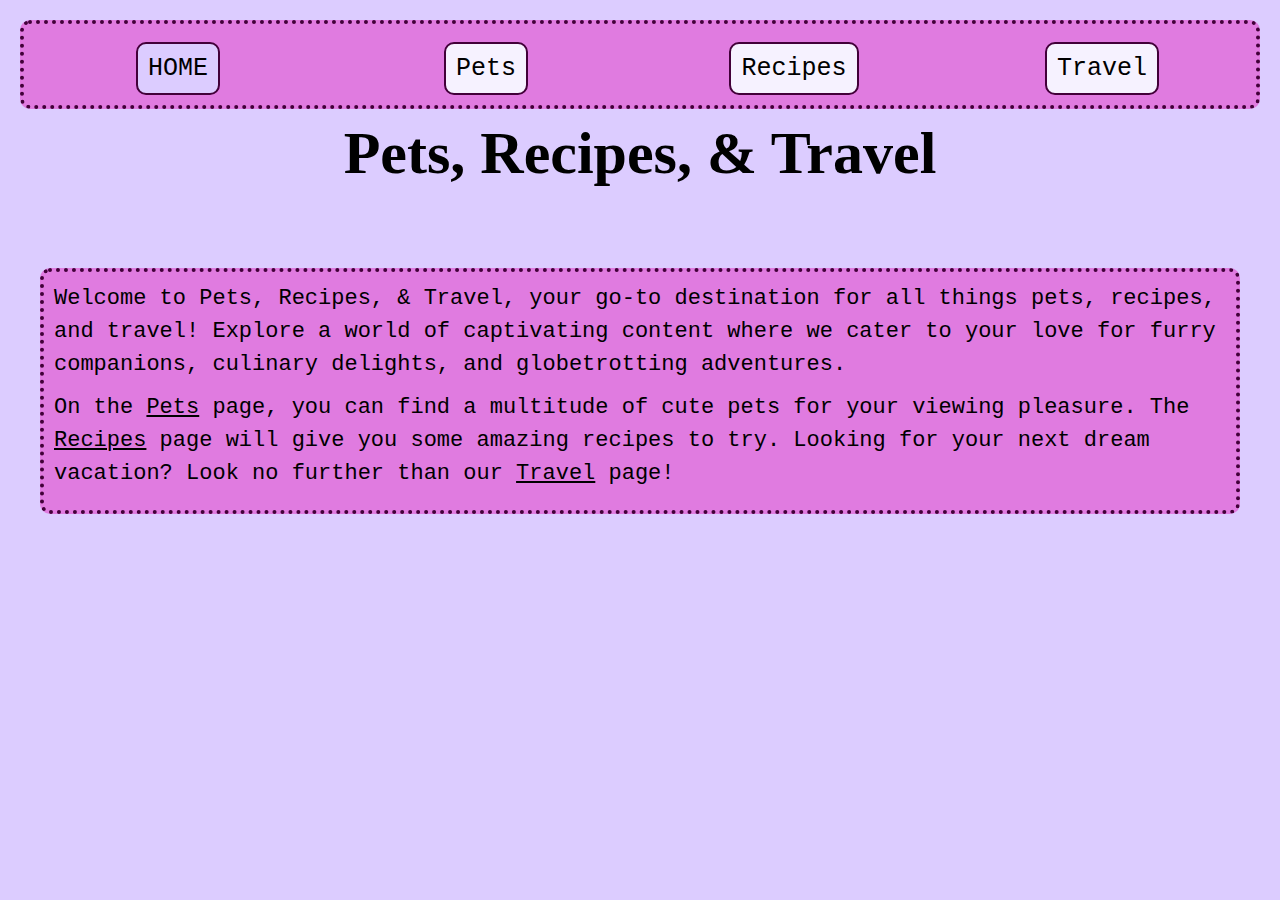
<file: index.html>
<!DOCTYPE html>
<html lang="en">
<head>
    <meta charset="UTF-8">
    <meta name="viewport" content="width=device-width, initial-scale=1.0">
    <link rel="stylesheet" href="CSS/html5reset.css">
    <link rel="stylesheet" href="CSS/style.css">
    <title>Pets, Recipes, & Travel</title>
</head>
<body>
    <div>
        <header>
            <a class="offscreen" href = "#main">Skip to Main Content</a>
            <div class="navigation-container">
                <nav>
                    <ul>
                        <li class="active"><a href = "index.html">Home</a></li>
                        <li><a href = "pets.html">Pets</a></li>
                        <li><a href = "recipes.html">Recipes</a></li>
                        <li><a href = "travel.html">Travel</a></li>
                    </ul>
                </nav>
            </div>
            <div class="home-container">
                <h1>Pets, Recipes, & Travel</h1>
            </div>
        </header>
        <main id="main">
            <div class="home-container">
                <div class="home-info">
                    <p>Welcome to Pets, Recipes, & Travel, your go-to destination for all things pets, recipes, and travel! Explore a world of captivating content where we cater to your love for furry companions, culinary delights, and globetrotting adventures. </p>
                    <p>On the <a href = "pets.html">Pets</a> page, you can find a multitude of cute pets for your viewing pleasure. The <a href = "recipes.html">Recipes</a> page will give you some amazing recipes to try. Looking for your next dream vacation? Look no further than our <a href = "travel.html">Travel</a> page!</p>
                </div>
            </div>
                <!-- Jackie Wolf -->
        </main>
    </div>
</body>
</html>
</file>
<file: CSS/style.css>
nav ul{
    display: grid;
    grid-template-columns: 1fr 1fr 1fr 1fr;
    background-color: #e07be0;
    border-radius: 10px;
    border:#420039 4px dotted;
    justify-content: center;
    justify-items: center;
    list-style-type: none;
    margin:0;
    padding-top: 8px;
}
nav ul li{
    text-align: center;
    font-size: 25px;
    padding: 10px;
    margin: 10px;
    border: 2px solid #420039;
    border-radius: 10px;
    background-color: #F6F2FF;
}
nav ul li a{
    text-decoration: none;
    color: black;
}
nav ul li:hover{
    background-color: #DCCCFf;
    color: #000000;
}
@media screen and (max-width: 600px) {
    nav ul{
        grid-template-columns: 1fr;
    }
}
.home-container{
    display: grid;
    grid-template-columns: 1fr 1fr;
    grid-gap: 20px;
    padding: 10px;
    justify-content: center;
}
.home-container > div{
    background-color: #E07BE0;
    border: 4px dotted #420039;
    border-radius: 10px;
    padding: 10px;
    margin: 10px;
}
.home-container h1{
    grid-column: 1 /-1;
    grid-row: 1;

}
.home-info{
    grid-column: 1 /-1;
    grid-row: 2;
}
.home-info a{
    color: #000000;
}
.pet_a{
    display: grid;
    grid-template-columns: 1fr 1fr 1fr;
    grid-gap: 10px;
    padding: 10px;
    justify-content: center;
    border-radius: 10px;
    padding: 10px;
    margin: 10px;
}
.pet_b{
    display: grid;
    grid-template-columns: 1fr 1fr 1fr;
    grid-gap: 10px;
    padding: 10px;
    justify-content: center;
    border-radius: 10px;
    padding: 10px;
    margin: 10px;
}
.pet_c{
    display: grid;
    grid-template-columns: 1fr 1fr 1fr;
    grid-gap: 10px;
    padding: 10px;
    justify-content: center;
    border-radius: 10px;
    padding: 10px;
    margin: 10px;
}
.pet_d{
    display: grid;
    grid-template-columns: 1fr 1fr 1fr;
    grid-gap: 10px;
    padding: 10px;
    justify-content: center;
    border-radius: 10px;
    padding: 10px;
    margin: 10px;
}
.pet_e{
    display: grid;
    grid-template-columns: 1fr 1fr 1fr;
    grid-gap: 10px;
    padding: 10px;
    justify-content: center;
    border-radius: 10px;
    padding: 10px;
    margin: 10px;
}
.pet-opening {
    grid-column: 2;
    grid-row: 1;
    border: 4px dotted #420039;
    border-radius: 5px;
    justify-content: center;
}
.pet-opening h2 {
    text-align: center;
}
.pet-opening img {
    border: 4px solid #420039;
    border-radius: 5px;
}
.pet-info{
    grid-column: 1 / -1;
    grid-row: 2;
    background-color: #E07BE0;
    border: 4px dotted #420039;
    justify-content: center;
    border-radius: 5px;
}
.pet-gallery{
    grid-column: 1 / -1;
    grid-row: 3;
    justify-content: center;
}
.pet-likes{
    grid-column: 1 / -1;
    grid-row: 4;
    justify-content: center;
    border: 4px dotted #420039;
    background-color: #E07BE0;
    justify-content: center;
    border-radius: 5px;
}
.recipe-1{
    display: grid;
    grid-template-columns: 1fr 1fr;
    grid-gap: 10px;
    padding: 10px;
    justify-content: center;
    border: 4px dotted #420039;
    border-radius: 10px;
    padding: 10px;
    margin: 15px;
}
.recipe-2{
    display: grid;
    grid-template-columns: 1fr 1fr;
    grid-gap: 10px;
    padding: 10px;
    justify-content: center;
    border: 4px dotted #420039;
    border-radius: 10px;
    padding: 10px;
    margin: 15px;
}
.recipe-3{
    display: grid;
    grid-template-columns: 1fr 1fr;
    grid-gap: 10px;
    padding: 10px;
    justify-content: center;
    border: 4px dotted #420039;
    border-radius: 10px;
    padding: 10px;
    margin: 15px;
}
.recipe-opening{
    grid-column: 1 / -1;
    grid-row: 1;
}
.ingredients{
    grid-column: 1;
    grid-row: 2;
}
.directions{
    grid-column: 2;
    grid-row: 2;
}
.recipe-gallery{
    grid-column: 1 / -1;
    grid-row: 3;
}
.travel-1{
    display: grid;
    grid-template-columns: 1fr 1fr 1fr;
    grid-gap: 10px;
    padding: 10px;
    justify-content: center;
    border: 4px dotted #420039;
    border-radius: 10px;
    padding: 10px;
    margin: 10px;
}
.travel-2{
    display: grid;
    grid-template-columns: 1fr 1fr 1fr;
    grid-gap: 10px;
    padding: 10px;
    justify-content: center;
    border: 4px dotted #420039;
    border-radius: 10px;
    padding: 10px;
    margin: 10px;
}
.travel-3{
    display: grid;
    grid-template-columns: 1fr 1fr 1fr;
    grid-gap: 10px;
    padding: 10px;
    justify-content: center;
    border: 4px dotted #420039;
    border-radius: 10px;
    padding: 10px;
    margin: 10px;
}
.travel-opening {
    grid-column: 2;
    grid-row: 1;
    justify-content: center;
}
.travel-opening h2 {
    text-align: center;
}

.travel-img1{
    grid-column: 1;
    grid-row: 2;
}
.travel-img2{
    grid-column: 2;
    grid-row: 2;
}
.travel-info{
    grid-column: 1 / -1;
    grid-row: 3;
    justify-content: center;
}
.travel-gallery{
    grid-column: 1/ -1;
    grid-row: 4;
    justify-content: center;
}
.offscreen{
    position: absolute;
    left: -9999px;
}
.offscreen:focus{
    left: 10px;
}
.active{
	background: #DCCCFf;
    text-transform: uppercase;
}
.active a{
	text-decoration: none;
}
body{
    margin: 20px;
    font-style: normal;
    background-color: #DCCCFF;
    }
h1{
    font-size: 60px;
    font-weight: bold;
    font-family: Montserrat;
    color:rgb(0, 0, 0);
    text-align: center;
    margin-bottom: 30px;
    }
h2{
    font-size: 45px;
    font-weight: normal;
    font-family: 'Courier New', Courier, monospace;
    color:rgb(0, 0, 0);
    margin-bottom: 20px
    }
h3{
    font-size: 30px;
    font-weight: normal;
    font-family: 'Courier New', Courier, monospace;
    color:rgb(0, 0, 0);
    margin-bottom: 20px
    }
p{
    font-size: 22px;
    color: black;
    font-family: Courier,'Courier New', monospace;
    margin-bottom: 10px;
    line-height: 1.5;
   }
img{
    border: solid 4px #420039;
    margin: 20px;
    margin-bottom: 20px;
    }
video{
    border: solid 4px #420039;
    margin: 20px;
    margin-bottom: 20px;
    }
ul{
    font-size: 22px;
    color: black;
    font-family: Courier,'Courier New', monospace;
    margin-bottom: 10px;
    list-style-type: circle;
    margin: 20px;
    }
    @media (prefers-reduced-motion: reduce) {
        video {
            display: none;
        }
    }
</file>
